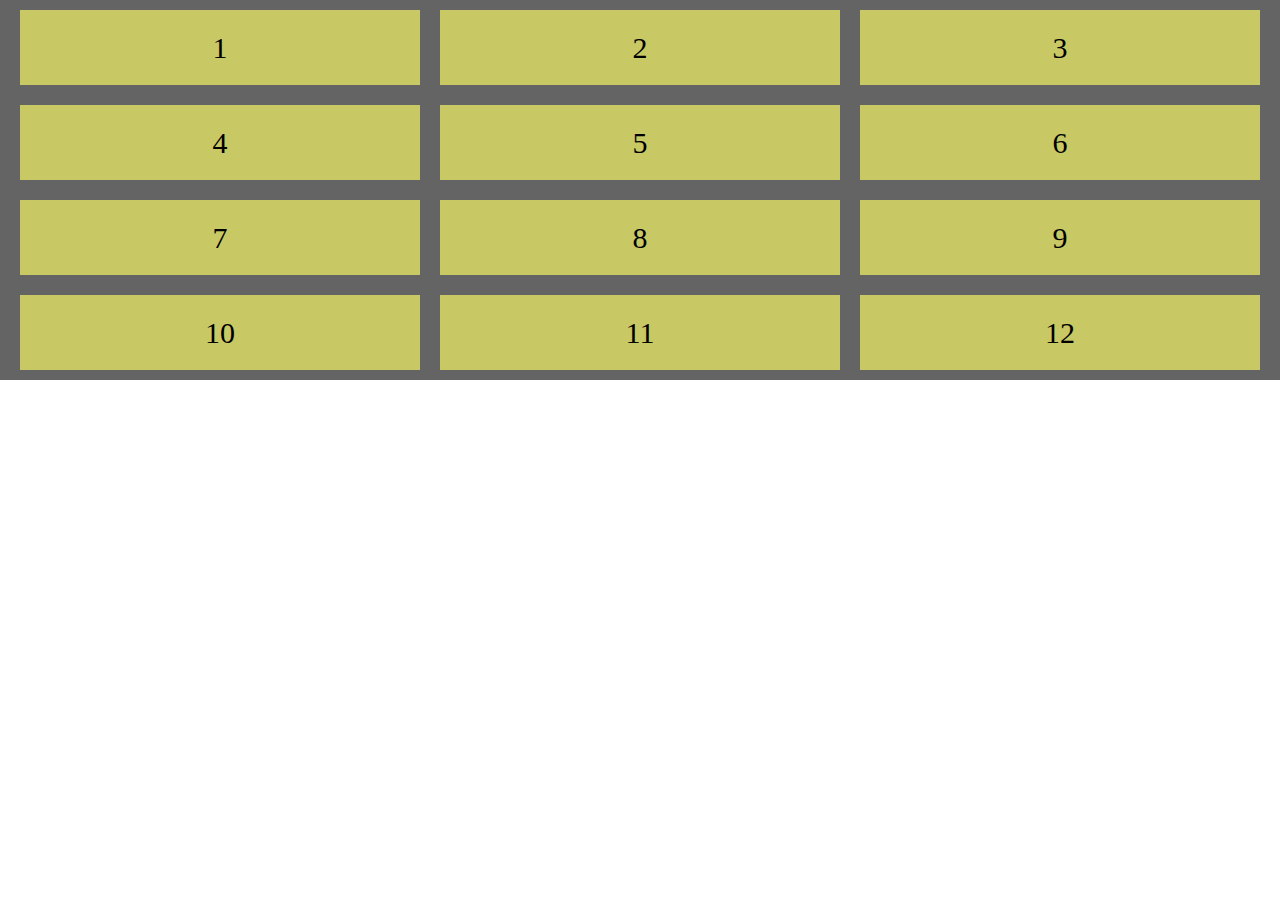
<file: index.html>
<!DOCTYPE html>
<html lang="en" dir="ltr">
  <head>
    <meta charset="utf-8">
    <title>How to</title>
    <link rel="stylesheet" href="css/master.css">
  </head>
  <body>
    <div class="flex-container">
      <div>1</div>
      <div>2</div>
      <div>3</div>
      <div>4</div>
      <div>5</div>
      <div>6</div>
      <div>7</div>
      <div>8</div>
      <div>9</div>
      <div>10</div>
      <div>11</div>
      <div>12</div>
    </div>

  </body>
</html>
</file>
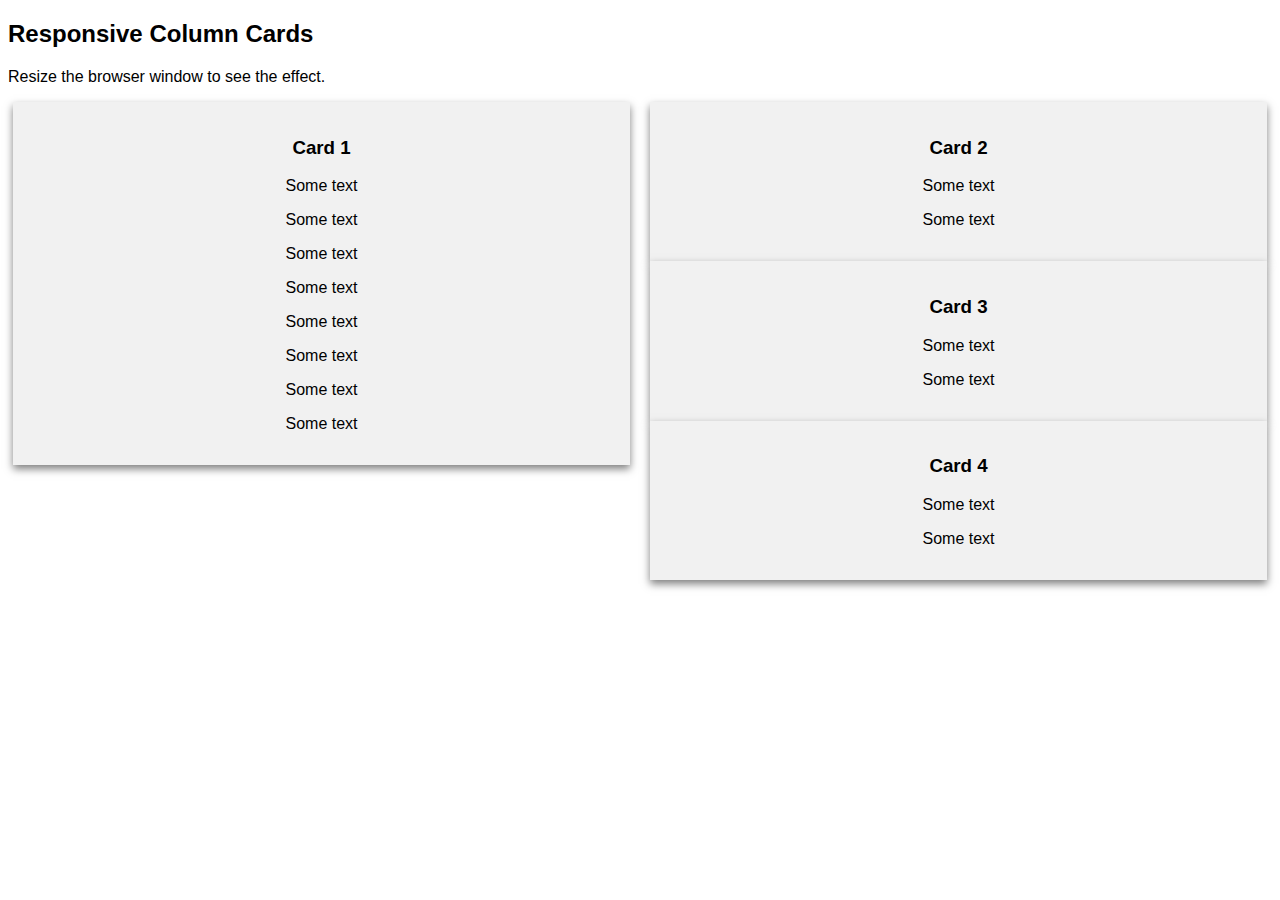
<file: Cards/index.html>
<!DOCTYPE html>
<html>
<head>
<meta name="viewport" content="width=device-width, initial-scale=1">
<style>
* {
  box-sizing: border-box;
}

body {
  font-family: Arial, Helvetica, sans-serif;
}

/* Float four columns side by side */
.column {
  float: left;
  width: 50%;
  padding: 0 10px;
}

/* Remove extra left and right margins, due to padding */
.row {margin: 0 -5px;}

/* Clear floats after the columns */
.row:after {
  content: "";
  display: table;
  clear: both;
}

/* Responsive columns */
@media screen and (max-width: 600px) {
  .column {
    width: 100%;
    display: block;
    margin-bottom: 20px;
  }
}

/* Style the counter cards */
.card {
  box-shadow: 0 4px 8px 0 rgba(0, 0, 0, 0.5);
  padding: 16px;
  text-align: center;
  background-color: #f1f1f1;
}
</style>
</head>
<body>

<h2>Responsive Column Cards</h2>
<p>Resize the browser window to see the effect.</p>

<div class="row">
  <div class="column">
    <div class="card">
      <h3>Card 1</h3>
      <p>Some text</p>
      <p>Some text</p>
      <p>Some text</p>
      <p>Some text</p>
      <p>Some text</p>
      <p>Some text</p>
      <p>Some text</p>
      <p>Some text</p>
    </div>
  </div>

  <div class="column">
    <div class="card">
      <h3>Card 2</h3>
      <p>Some text</p>
      <p>Some text</p>
    </div>
  </div>

  <div class="column">
    <div class="card">
      <h3>Card 3</h3>
      <p>Some text</p>
      <p>Some text</p>
    </div>
  </div>

  <div class="column">
    <div class="card">
      <h3>Card 4</h3>
      <p>Some text</p>
      <p>Some text</p>
    </div>
  </div>
</div>

</body>
</html>
</file>
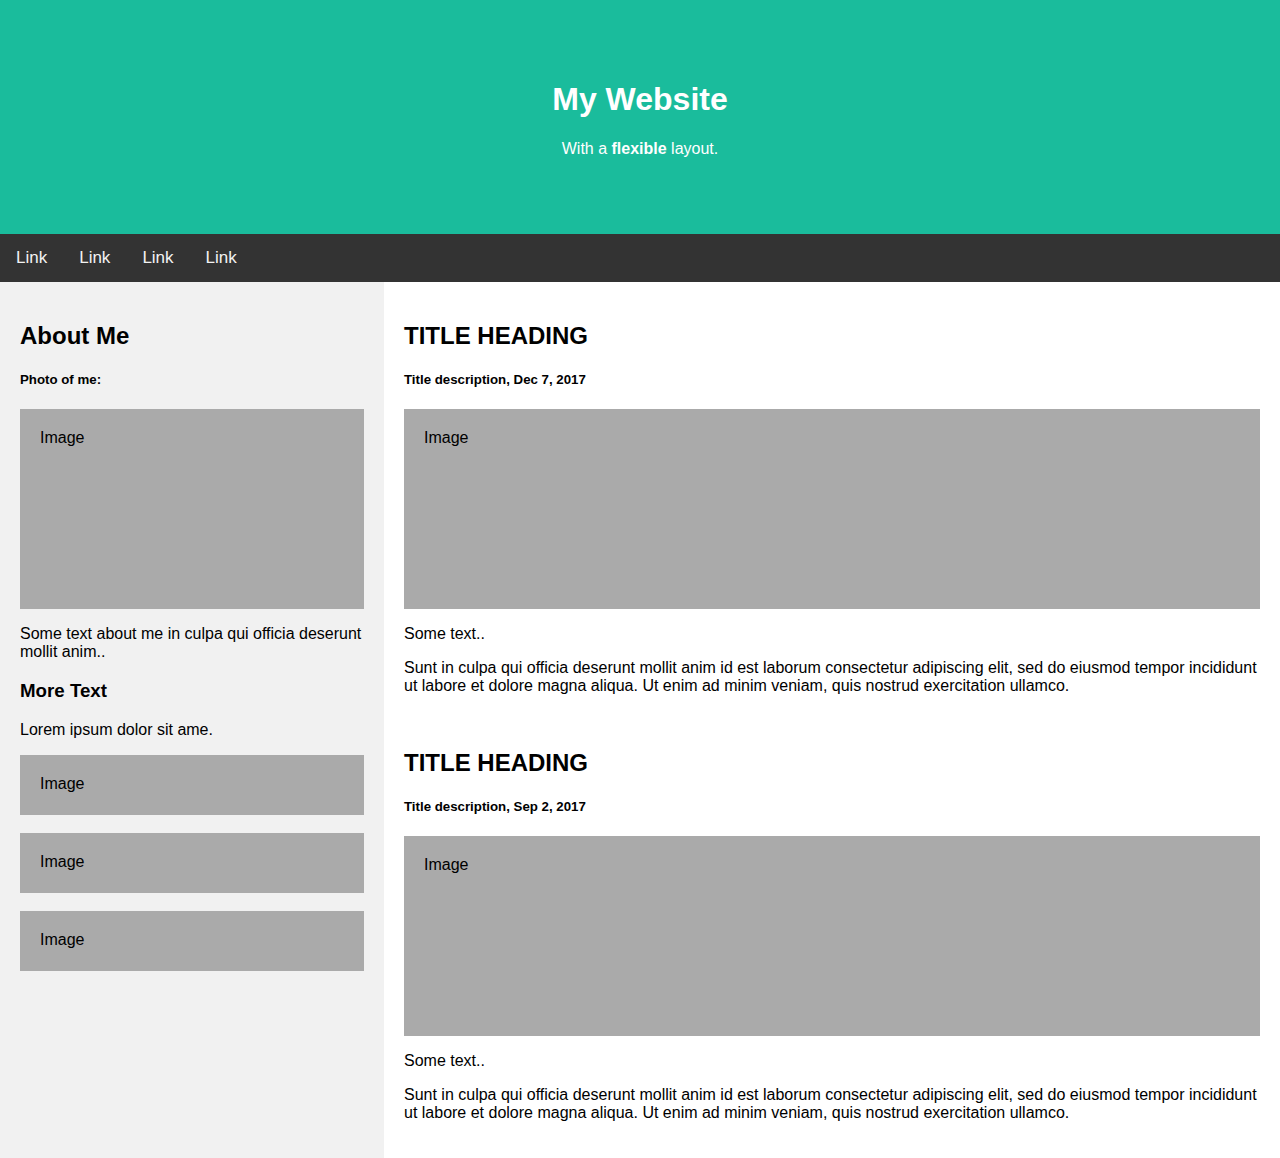
<file: Responsive/index.html>
<!DOCTYPE html>
<html>
<head>
<title>Page Title</title>
<meta charset="UTF-8">
<meta name="viewport" content="width=device-width, initial-scale=1">
<link rel="stylesheet" href="css/master.css">
<link rel="stylesheet" href="https://cdnjs.cloudflare.com/ajax/libs/font-awesome/4.7.0/css/font-awesome.min.css">
</head>
<body>

<!-- Header -->
<div class="header">
  <h1>My Website</h1>
  <p>With a <b>flexible</b> layout.</p>
</div>

<!-- Navigation Bar -->
<div class="nav" id="topnav">
  <a href="#">Link</a>
  <a href="#">Link</a>
  <a href="#">Link</a>
  <a href="#">Link</a>
  <a href="javascript:void(0);" class="icon" onclick="changeMenuFunction()">
  <i class="fa fa-bars"></i>
</a>
</div>

<!-- The flexible grid (content) -->
<div class="row">
  <div class="side">
      <h2>About Me</h2>
      <h5>Photo of me:</h5>
      <div class="fakeimg" style="height:200px;">Image</div>
      <p>Some text about me in culpa qui officia deserunt mollit anim..</p>
      <h3>More Text</h3>
      <p>Lorem ipsum dolor sit ame.</p>
      <div class="fakeimg" style="height:60px;">Image</div><br>
      <div class="fakeimg" style="height:60px;">Image</div><br>
      <div class="fakeimg" style="height:60px;">Image</div>
  </div>
  <div class="main">
      <h2>TITLE HEADING</h2>
      <h5>Title description, Dec 7, 2017</h5>
      <div class="fakeimg" style="height:200px;">Image</div>
      <p>Some text..</p>
      <p>Sunt in culpa qui officia deserunt mollit anim id est laborum consectetur adipiscing elit, sed do eiusmod tempor incididunt ut labore et dolore magna aliqua. Ut enim ad minim veniam, quis nostrud exercitation ullamco.</p>
      <br>
      <h2>TITLE HEADING</h2>
      <h5>Title description, Sep 2, 2017</h5>
      <div class="fakeimg" style="height:200px;">Image</div>
      <p>Some text..</p>
      <p>Sunt in culpa qui officia deserunt mollit anim id est laborum consectetur adipiscing elit, sed do eiusmod tempor incididunt ut labore et dolore magna aliqua. Ut enim ad minim veniam, quis nostrud exercitation ullamco.</p>
  </div>
</div>

<script src="js/master.js" charset="utf-8"></script>
</body>
</html>
</file>
<file: css/master.css>
body {
  width: 100%;
  height: 100%;
  margin: 0;
}
.flex-container {
  width: 100%;
  display: flex;
  flex-wrap: wrap;
  justify-content: center;
  background-color:rgb(100,100,100);
  margin: 0;
  padding: 20;
  left:0;
  right:0;
}

.flex-container > div {
  background-color:rgb(200,200,100);
  width: 400px;
  margin: 10px;
  text-align: center;
  line-height: 75px;
  font-size: 30px;
}
</file>
<file: Responsive/css/master.css>
* {
  box-sizing: border-box;
}

/* Style the body */

body {
  font-family: Arial;
  margin: 0;
}

/* Header/logo Title */

.header {
  padding: 60px;
  text-align: center;
  background: #1abc9c;
  color: white;
}

/* Style the top navigation bar */

.nav {
  overflow: hidden;
  background-color: #333;
}

.nav a {
  float: left;
  display: block;
  color: #f2f2f2;
  text-align: center;
  padding: 14px 16px;
  text-decoration: none;
  font-size: 17px;
}

.nav a:hover {
  background-color: #ddd;
  color: black;
}

.nav .icon {
  display: none;
}

/* Column container */

.row {
  display: flex;
  flex-wrap: wrap;
}

/* Create two unequal columns that sits next to each other */

/* Sidebar/left column */

.side {
  flex: 30%;
  background-color: #f1f1f1;
  padding: 20px;
}

/* Main column */

.main {
  flex: 70%;
  background-color: white;
  padding: 20px;
}

/* Fake image, just for this example */

.fakeimg {
  background-color: #aaa;
  width: 100%;
  padding: 20px;
}

/* Responsive layout - when the screen is less than 700px wide, make the two columns stack on top of each other instead of next to each other */

@media screen and (max-width: 700px) {
  .row, .navbar {
    flex-direction: column;
  }
  .nav.responsive {
    position: relative;
  }
  .nav.responsive .icon {
    position: absolute;
    right: 0;
    top: 0;
  }
  .nav.responsive a {
    float: none;
    display: block;
    text-align: left;
  }
  .nav a:not(:first-child) {
    display: none;
  }
  .nav a.icon {
    float: right;
    display: block;
  }
}
</file>
